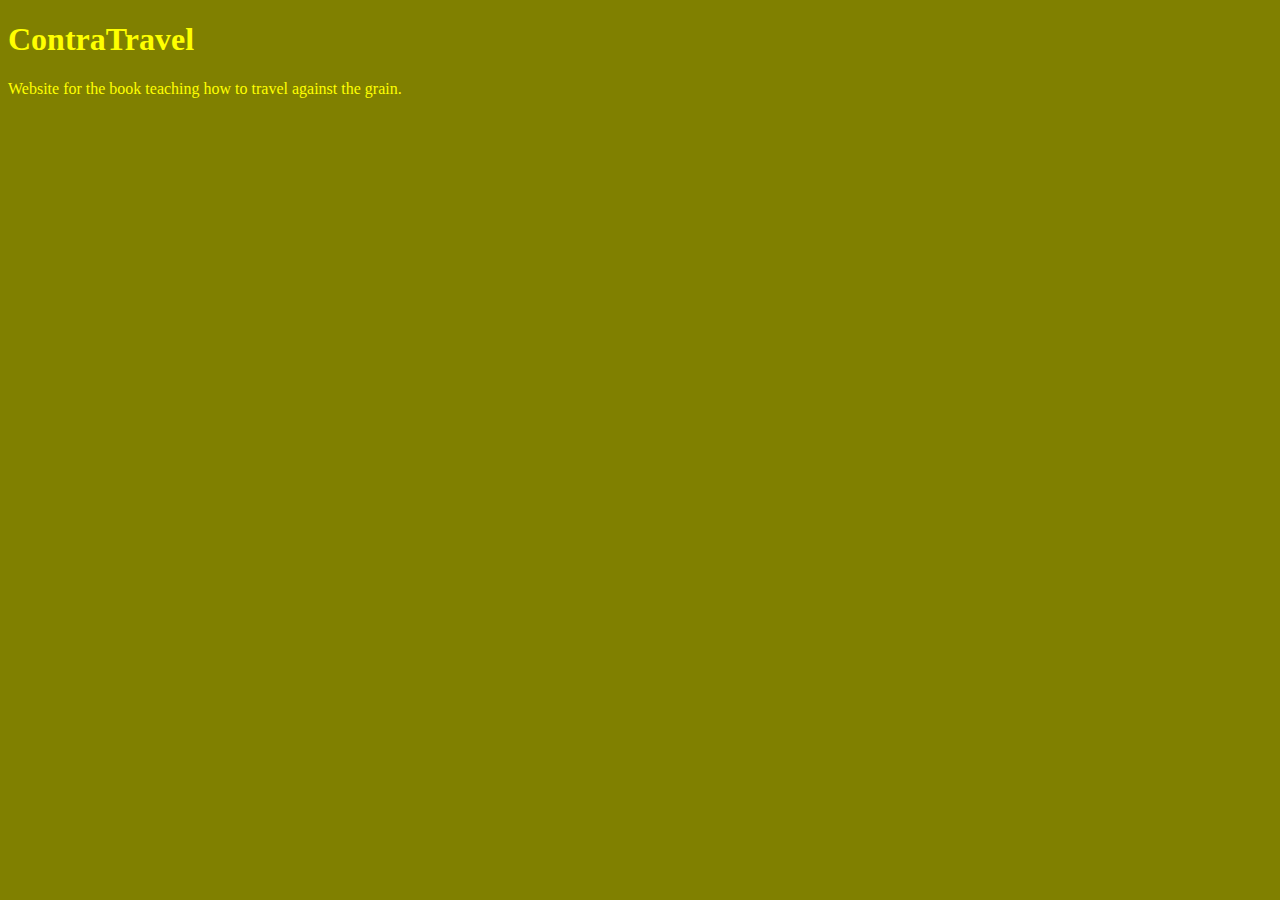
<file: project1/index.html>
<!DOCTYPE html>
<html>
<head>
	<link rel="stylesheet" type="text/css" href="style.css">
	<title>"TylerYoga"</title>
	
</head>

<body>
	<h1>ContraTravel</h1>
	<p>Website for the book teaching how to travel against the grain.</p>

</body>
</html>
</file>
<file: project1/style.css>
body {
	background-color: olive;
}

h1, h3, p{
	color: yellow;
}
</file>
